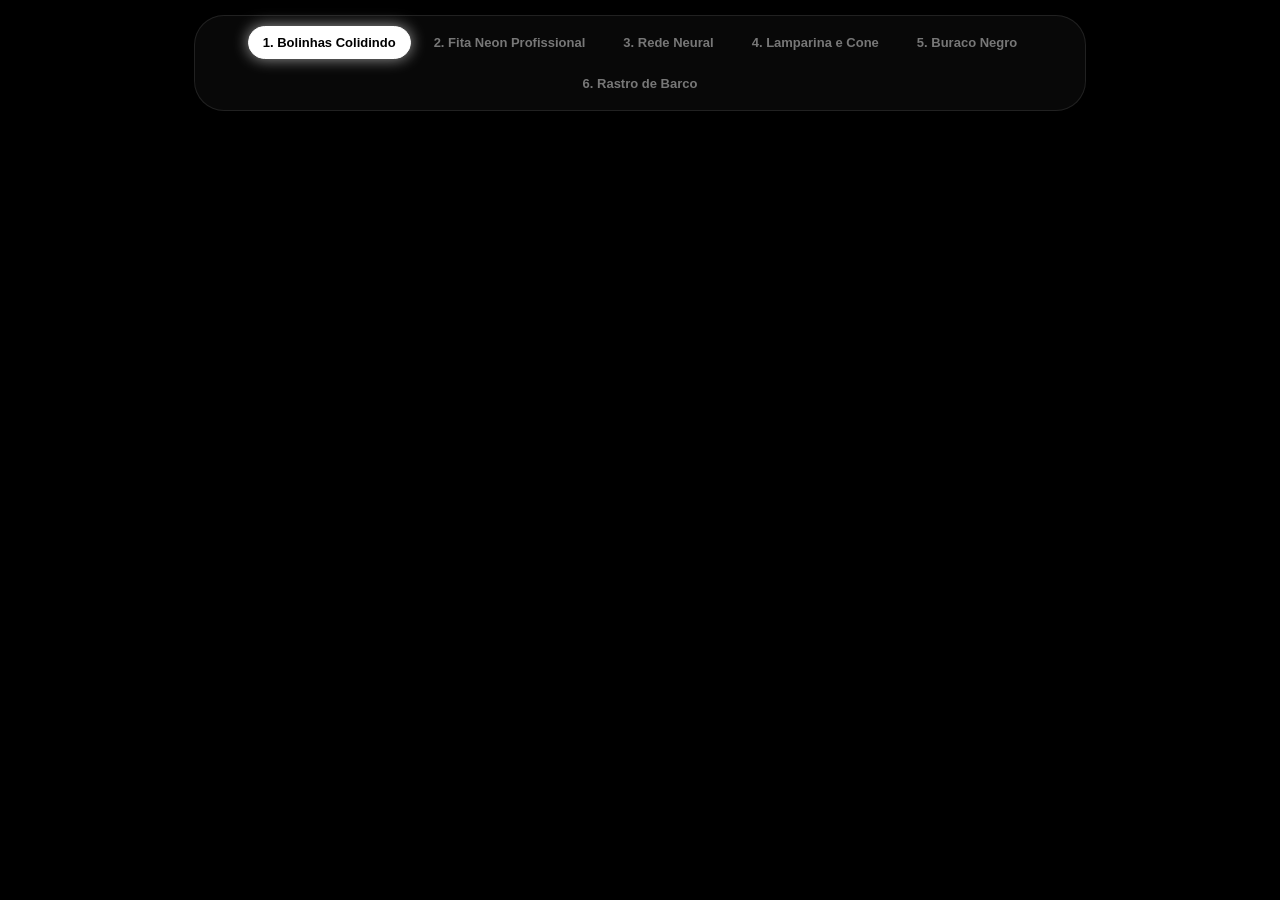
<file: projeção interativa/effects/ai_studio_code (2).html>
<!DOCTYPE html>
<html lang="pt-BR">
<head>
    <meta charset="UTF-8">
    <meta name="viewport" content="width=device-width, initial-scale=1.0">
    <title>6 Efeitos Imersivos de Mouse</title>
    <style>
        body, html {
            margin: 0;
            padding: 0;
            width: 100%;
            height: 100%;
            background-color: #000;
            overflow: hidden;
            font-family: 'Segoe UI', Tahoma, Geneva, Verdana, sans-serif;
            cursor: crosshair;
        }

        /* Interface de Navegação */
        #ui {
            position: absolute;
            top: 15px;
            left: 50%;
            transform: translateX(-50%);
            z-index: 10;
            display: flex;
            flex-wrap: wrap;
            justify-content: center;
            gap: 8px;
            background: rgba(10, 10, 10, 0.85);
            padding: 10px 20px;
            border-radius: 30px;
            box-shadow: 0 4px 20px rgba(0, 0, 0, 0.8);
            border: 1px solid rgba(255, 255, 255, 0.1);
            backdrop-filter: blur(10px);
            width: 90%;
            max-width: 850px;
        }

        button {
            padding: 8px 14px;
            background: transparent;
            color: #777;
            border: 1px solid transparent;
            border-radius: 20px;
            cursor: pointer;
            font-weight: bold;
            transition: all 0.3s ease;
            font-size: 13px;
        }

        button:hover {
            color: #ccc;
            background: rgba(255, 255, 255, 0.05);
        }

        button.active {
            background: #fff;
            color: #000;
            border-color: #fff;
            box-shadow: 0 0 15px rgba(255, 255, 255, 0.6);
        }

        canvas {
            display: block;
        }
    </style>
</head>
<body>

    <div id="ui">
        <button id="btn1" onclick="setEffect(1)" class="active">1. Bolinhas Colidindo</button>
        <button id="btn2" onclick="setEffect(2)">2. Fita Neon Profissional</button>
        <button id="btn3" onclick="setEffect(3)">3. Rede Neural</button>
        <button id="btn4" onclick="setEffect(4)">4. Lamparina e Cone</button>
        <button id="btn5" onclick="setEffect(5)">5. Buraco Negro</button>
        <button id="btn6" onclick="setEffect(6)">6. Rastro de Barco</button>
    </div>

    <canvas id="canvas"></canvas>

    <script>
        const canvas = document.getElementById('canvas');
        const ctx = canvas.getContext('2d');
        let width, height;

        let currentEffect = 1;
        let particles = [];
        let ripples =[]; // Nodos do Rastro de Barco
        
        // Rastreamento e Rotação Suave do Mouse
        const mouse = { 
            x: -1000, y: -1000, 
            vx: 0, vy: 0, 
            px: -1000, py: -1000,
            angle: 0, targetAngle: 0
        };

        const gameProps = { charge: 100, batteries: 0, pickups: [], dust:[] };

        function resize() {
            width = canvas.width = window.innerWidth;
            height = canvas.height = window.innerHeight;
            setEffect(currentEffect);
        }
        window.addEventListener('resize', resize);
        
        window.addEventListener('mousemove', e => {
            mouse.px = mouse.x;
            mouse.py = mouse.y;
            mouse.x = e.clientX;
            mouse.y = e.clientY;
            mouse.vx = mouse.x - mouse.px;
            mouse.vy = mouse.y - mouse.py;

            if (Math.hypot(mouse.vx, mouse.vy) > 1) {
                mouse.targetAngle = Math.atan2(mouse.vy, mouse.vx);
            }
        });

        // Resolve a transição de giro (ex: evitar giros bizarros de 360º) e amacia o movimento
        function updateMouseAngle() {
            let diff = mouse.targetAngle - mouse.angle;
            while (diff < -Math.PI) diff += Math.PI * 2;
            while (diff > Math.PI) diff -= Math.PI * 2;
            mouse.angle += diff * 0.2; 
        }

        function setEffect(num) {
            currentEffect = num;
            particles = [];
            ripples =[];
            
            for(let i=1; i<=6; i++) document.getElementById('btn'+i).classList.remove('active');
            document.getElementById('btn'+num).classList.add('active');

            if (num === 2) { 
                for (let i = 0; i < 60; i++) particles.push({ x: width/2, y: height/2 });
            } 
            else if (num === 3) { 
                for (let i = 0; i < 300; i++) particles.push({ x: Math.random() * width, y: Math.random() * height, vx: (Math.random() - 0.5) * 1.5, vy: (Math.random() - 0.5) * 1.5 });
            }
            else if (num === 4) { 
                gameProps.charge = 100; gameProps.batteries = 0; gameProps.pickups = []; gameProps.dust =[];
                for(let i = 0; i < 300; i++) gameProps.dust.push({ x: Math.random() * width, y: Math.random() * height, vx: (Math.random() - 0.5) * 0.3, vy: (Math.random() - 0.5) * 0.3, size: Math.random() * 1.2 + 0.3 });
            }
            else if (num === 5) { 
                for (let i = 0; i < 600; i++) particles.push({ angle: Math.random() * Math.PI * 2, radius: Math.random() * (width + height)/2, speed: Math.random() * 0.02 + 0.005, size: Math.random() * 1.5 + 0.5 });
            }
        }

        // ==========================================
        // EFEITO 1: Bolinhas Colidindo (Física)
        // ==========================================
        function drawEffect1() {
            if (Math.hypot(mouse.vx, mouse.vy) > 2) {
                particles.push({
                    x: mouse.x, y: mouse.y, vx: mouse.vx * 0.15 + (Math.random() - 0.5) * 4, vy: mouse.vy * 0.15 + (Math.random() - 0.5) * 2,
                    life: 300, hue: Math.random() * 360, size: Math.random() * 5 + 4 
                });
                if (particles.length > 80) particles.shift(); // Evita travamentos por excesso
            }

            // Física Básica
            for (let i = particles.length - 1; i >= 0; i--) {
                let p = particles[i];
                p.vy += 0.4; p.x += p.vx; p.y += p.vy;

                if (p.x < p.size) { p.x = p.size; p.vx *= -0.8; }
                if (p.x > width - p.size) { p.x = width - p.size; p.vx *= -0.8; }
                if (p.y > height - p.size) { p.y = height - p.size; p.vy *= -0.7; p.vx *= 0.95; }
                if (p.y < p.size) { p.y = p.size; p.vy *= -0.8; }

                p.life -= 1;
                if (p.life <= 0) particles.splice(i, 1);
            }

            // Física de Colisão Entre Bolinhas
            for (let i = 0; i < particles.length; i++) {
                for (let j = i + 1; j < particles.length; j++) {
                    let p1 = particles[i], p2 = particles[j];
                    let dx = p2.x - p1.x, dy = p2.y - p1.y;
                    let dist = Math.hypot(dx, dy);
                    let minDist = p1.size + p2.size;

                    if (dist < minDist && dist > 0) {
                        let overlap = minDist - dist;
                        let nx = dx / dist, ny = dy / dist;
                        
                        // Impede que entrem uma na outra
                        p1.x -= nx * overlap * 0.5; p1.y -= ny * overlap * 0.5;
                        p2.x += nx * overlap * 0.5; p2.y += ny * overlap * 0.5;

                        // Quique Transferindo Energia
                        let kx = p1.vx - p2.vx, ky = p1.vy - p2.vy;
                        let p = 2 * (nx * kx + ny * ky) / 2; 
                        
                        if (p > 0) {
                            p1.vx -= p * nx * 0.8; p1.vy -= p * ny * 0.8;
                            p2.vx += p * nx * 0.8; p2.vy += p * ny * 0.8;
                        }
                    }
                }
            }

            // Render
            for (let p of particles) {
                ctx.globalAlpha = Math.min(1, p.life / 30);
                ctx.fillStyle = `hsl(${p.hue}, 90%, 50%)`;
                ctx.beginPath(); ctx.arc(p.x, p.y, p.size, 0, Math.PI * 2); ctx.fill();
                ctx.fillStyle = 'rgba(255, 255, 255, 0.6)';
                ctx.beginPath(); ctx.arc(p.x - p.size*0.3, p.y - p.size*0.3, p.size * 0.25, 0, Math.PI * 2); ctx.fill();
                ctx.globalAlpha = 1;
            }
        }

        // ==========================================
        // EFEITO 2: Fita Neon Profissional
        // ==========================================
        function drawEffect2() {
            if (particles.length === 0) return;
            
            particles[0].x += (mouse.x - particles[0].x) * 0.4;
            particles[0].y += (mouse.y - particles[0].y) * 0.4;
            for (let i = 1; i < particles.length; i++) {
                particles[i].x += (particles[i-1].x - particles[i].x) * 0.4;
                particles[i].y += (particles[i-1].y - particles[i].y) * 0.4;
            }

            ctx.beginPath(); ctx.moveTo(particles[0].x, particles[0].y);
            for (let i = 1; i < particles.length - 1; i++) {
                let xc = (particles[i].x + particles[i+1].x) / 2;
                let yc = (particles[i].y + particles[i+1].y) / 2;
                ctx.quadraticCurveTo(particles[i].x, particles[i].y, xc, yc);
            }
            ctx.lineCap = 'round'; ctx.lineJoin = 'round';
            ctx.lineWidth = 14; ctx.strokeStyle = `hsl(${(Date.now() / 10) % 360}, 100%, 60%)`;
            ctx.shadowBlur = 20; ctx.shadowColor = ctx.strokeStyle; ctx.stroke();
            ctx.lineWidth = 4; ctx.strokeStyle = '#ffffff'; ctx.shadowBlur = 0; ctx.stroke();
        }

        // ==========================================
        // EFEITO 3: Rede Neural
        // ==========================================
        function drawEffect3() {
            ctx.lineWidth = 0.5;
            particles.forEach(p => {
                let dist = Math.hypot(p.x - mouse.x, p.y - mouse.y);
                if (dist < 100) { let force = (100 - dist) / 100; p.vx += ((p.x - mouse.x) / dist) * force * 0.5; p.vy += ((p.y - mouse.y) / dist) * force * 0.5; }
                p.vx *= 0.95; p.vy *= 0.95; p.x += p.vx + (Math.random()-0.5)*0.5; p.y += p.vy + (Math.random()-0.5)*0.5;
                if (p.x < 0) p.x = width; if (p.x > width) p.x = 0; if (p.y < 0) p.y = height; if (p.y > height) p.y = 0;
                ctx.fillStyle = 'rgba(255, 255, 255, 0.5)';
                ctx.beginPath(); ctx.arc(p.x, p.y, 1, 0, Math.PI*2); ctx.fill();
            });
            for (let i = 0; i < particles.length; i++) {
                for (let j = i + 1; j < particles.length; j++) {
                    let dist = Math.hypot(particles[i].x - particles[j].x, particles[i].y - particles[j].y);
                    if (dist < 70) {
                        ctx.strokeStyle = `rgba(100, 200, 255, ${0.8 - dist/70})`;
                        ctx.beginPath(); ctx.moveTo(particles[i].x, particles[i].y); ctx.lineTo(particles[j].x, particles[j].y); ctx.stroke();
                    }
                }
            }
        }

        // ==========================================
        // EFEITO 4: Lamparina + Cone (CORRIGIDO)
        // ==========================================
        function drawEffect4() {
            gameProps.charge -= 0.1; 
            if (gameProps.charge <= 0) {
                if (gameProps.batteries > 0) { gameProps.batteries--; gameProps.charge = 100; } else { gameProps.charge = 0; }
            }

            if (gameProps.pickups.length < 5) gameProps.pickups.push({ x: Math.random() * width, y: Math.random() * height });

            for (let i = gameProps.pickups.length - 1; i >= 0; i--) {
                if (Math.hypot(mouse.x - gameProps.pickups[i].x, mouse.y - gameProps.pickups[i].y) < 25 && gameProps.batteries < 3) {
                    gameProps.batteries++; gameProps.pickups.splice(i, 1);
                }
            }

            gameProps.dust.forEach(d => {
                d.x += d.vx; d.y += d.vy;
                if (d.x < 0) d.x = width; if (d.x > width) d.x = 0; if (d.y < 0) d.y = height; if (d.y > height) d.y = 0;
            });

            // 1. Pinta o mapa de breu total
            ctx.fillStyle = '#020202';
            ctx.fillRect(0, 0, width, height);

            let lampRad = gameProps.charge > 0 ? 100 : 40; // Luz ambiente da lamparina
            let coneLen = gameProps.charge > 0 ? 300 : 100; // Cone direcional
            let coneSpread = Math.PI / 2.5; // Cone super largo (aprox 140 graus)

            // 2. Fura a escuridão criando as áreas de visão
            ctx.globalCompositeOperation = 'destination-out';
            
            // Furo Redondo 360 (Lamparina)
            let lampHole = ctx.createRadialGradient(mouse.x, mouse.y, 0, mouse.x, mouse.y, lampRad);
            lampHole.addColorStop(0, 'rgba(255, 255, 255, 1)');
            lampHole.addColorStop(1, 'rgba(255, 255, 255, 0)');
            ctx.fillStyle = lampHole;
            ctx.beginPath(); ctx.arc(mouse.x, mouse.y, lampRad, 0, Math.PI*2); ctx.fill();

            // Furo do Cone (AGORA FUNCIONANDO PERFEITAMENTE)
            let coneHole = ctx.createRadialGradient(mouse.x, mouse.y, 0, mouse.x, mouse.y, coneLen);
            coneHole.addColorStop(0, 'rgba(255, 255, 255, 0.9)');
            coneHole.addColorStop(1, 'rgba(255, 255, 255, 0)');
            ctx.fillStyle = coneHole;
            ctx.beginPath(); ctx.moveTo(mouse.x, mouse.y);
            ctx.arc(mouse.x, mouse.y, coneLen, mouse.angle - coneSpread, mouse.angle + coneSpread);
            ctx.lineTo(mouse.x, mouse.y); ctx.fill();

            // 3. Desenha o mapa e itens (só vão aparecer onde está furado)
            ctx.globalCompositeOperation = 'destination-over';
            ctx.strokeStyle = '#121212'; ctx.lineWidth = 1; ctx.beginPath();
            for(let x = 0; x < width; x += 15) { ctx.moveTo(x, 0); ctx.lineTo(x, height); } 
            for(let y = 0; y < height; y += 15) { ctx.moveTo(0, y); ctx.lineTo(width, y); }
            ctx.stroke();

            gameProps.pickups.forEach(p => {
                ctx.fillStyle = '#2ecc71'; ctx.fillRect(p.x - 2, p.y - 4, 4, 8);
                ctx.fillStyle = '#27ae60'; ctx.fillRect(p.x - 1, p.y - 5, 2, 1);
            });

            ctx.fillStyle = '#ffffff';
            gameProps.dust.forEach(d => { ctx.beginPath(); ctx.arc(d.x, d.y, d.size, 0, Math.PI * 2); ctx.fill(); });

            // 4. Coloriza as luzes (Laranja Quente para dar ar de fogo/lamparina)
            ctx.globalCompositeOperation = 'lighter';
            
            // Coloriza Lamparina
            let lampColor = ctx.createRadialGradient(mouse.x, mouse.y, 0, mouse.x, mouse.y, lampRad);
            lampColor.addColorStop(0, gameProps.charge>0 ? 'rgba(255, 200, 50, 0.2)' : 'rgba(255, 50, 0, 0.2)');
            lampColor.addColorStop(1, 'rgba(0,0,0,0)');
            ctx.fillStyle = lampColor;
            ctx.beginPath(); ctx.arc(mouse.x, mouse.y, lampRad, 0, Math.PI*2); ctx.fill();

            // Coloriza Cone
            let coneColor = ctx.createRadialGradient(mouse.x, mouse.y, 0, mouse.x, mouse.y, coneLen);
            coneColor.addColorStop(0, gameProps.charge>0 ? 'rgba(255, 220, 100, 0.15)' : 'rgba(255, 100, 0, 0.1)');
            coneColor.addColorStop(1, 'rgba(0,0,0,0)');
            ctx.fillStyle = coneColor;
            ctx.beginPath(); ctx.moveTo(mouse.x, mouse.y);
            ctx.arc(mouse.x, mouse.y, coneLen, mouse.angle - coneSpread, mouse.angle + coneSpread);
            ctx.lineTo(mouse.x, mouse.y); ctx.fill();

            // Interface
            ctx.globalCompositeOperation = 'source-over'; 
            ctx.fillStyle = '#777'; ctx.beginPath(); ctx.arc(mouse.x, mouse.y, 2.5, 0, Math.PI*2); ctx.fill();
            ctx.fillStyle = (gameProps.charge <= 0) ? '#ff3333' : '#aaaaaa'; ctx.font = 'bold 9px Arial'; 
            ctx.fillText(`${Math.max(0, Math.floor(gameProps.charge))}% | Bat: ${gameProps.batteries}/3`, mouse.x + 8, mouse.y + 12);
        }

        // ==========================================
        // EFEITO 5: Buraco Negro
        // ==========================================
        function drawEffect5() {
            particles.forEach(p => {
                let speedMult = 1 + (1000 / (p.radius + 10));
                p.angle += p.speed * speedMult * 0.05; p.radius -= speedMult * 0.5;
                if (p.radius < 2) { p.radius = Math.max(width, height); p.angle = Math.random() * Math.PI * 2; }
                ctx.fillStyle = `rgba(${150 + p.radius*0.2}, 100, 255, ${Math.min(1, 100 / p.radius)})`;
                ctx.beginPath(); ctx.arc(mouse.x + Math.cos(p.angle) * p.radius, mouse.y + Math.sin(p.angle) * p.radius, p.size, 0, Math.PI * 2); ctx.fill();
            });
            ctx.fillStyle = '#000'; ctx.shadowBlur = 30; ctx.shadowColor = '#a020f0';
            ctx.beginPath(); ctx.arc(mouse.x, mouse.y, 8, 0, Math.PI * 2); ctx.fill(); ctx.shadowBlur = 0; 
        }

        // ==========================================
        // EFEITO 6: Barco Real (Rastro Vetorial e Contínuo)
        // ==========================================
        function drawEffect6() {
            let speed = Math.hypot(mouse.vx, mouse.vy);
            
            // Grava pontos novos (unshift = adiciona no INÍCIO do array)
            if (speed > 1) {
                ripples.unshift({ x: mouse.x, y: mouse.y, angle: mouse.angle, spread: 2, life: 1 });
                if (ripples.length > 80) ripples.pop(); // Mantém a trilha com no máximo 80 segmentos
            }

            // Atualiza (afasta a onda e some)
            for (let i = 0; i < ripples.length; i++) {
                ripples[i].spread += 0.8; 
                ripples[i].life -= 0.012;
            }
            // Remove mortos
            ripples = ripples.filter(r => r.life > 0);

            // Desenho do "V" Vetorial Perfeito usando Segmentos de Linha
            ctx.lineCap = 'round';
            ctx.lineJoin = 'round';

            for (let i = 0; i < ripples.length - 1; i++) {
                let n1 = ripples[i];
                let n2 = ripples[i+1];

                // --- LADO ESQUERDO DO BARCO ---
                let l1x = n1.x + Math.cos(n1.angle - Math.PI/2.2) * n1.spread;
                let l1y = n1.y + Math.sin(n1.angle - Math.PI/2.2) * n1.spread;
                let l2x = n2.x + Math.cos(n2.angle - Math.PI/2.2) * n2.spread;
                let l2y = n2.y + Math.sin(n2.angle - Math.PI/2.2) * n2.spread;

                ctx.beginPath(); ctx.moveTo(l1x, l1y); ctx.lineTo(l2x, l2y);
                ctx.strokeStyle = `rgba(180, 230, 255, ${n1.life * 0.8})`;
                ctx.lineWidth = 1.5 + (1 - n1.life) * 2; // Fica um pouco mais grossa à medida que dissolve
                ctx.stroke();

                // --- LADO DIREITO DO BARCO ---
                let r1x = n1.x + Math.cos(n1.angle + Math.PI/2.2) * n1.spread;
                let r1y = n1.y + Math.sin(n1.angle + Math.PI/2.2) * n1.spread;
                let r2x = n2.x + Math.cos(n2.angle + Math.PI/2.2) * n2.spread;
                let r2y = n2.y + Math.sin(n2.angle + Math.PI/2.2) * n2.spread;

                ctx.beginPath(); ctx.moveTo(r1x, r1y); ctx.lineTo(r2x, r2y);
                ctx.strokeStyle = `rgba(180, 230, 255, ${n1.life * 0.8})`;
                ctx.lineWidth = 1.5 + (1 - n1.life) * 2;
                ctx.stroke();
            }

            // Partículas soltas na esteira interna para dar realidade da espuma
            if (speed > 2 && Math.random() > 0.4) {
                particles.push({
                    x: mouse.x + (Math.random() - 0.5) * 12, y: mouse.y + (Math.random() - 0.5) * 12,
                    vx: -mouse.vx * 0.05, vy: -mouse.vy * 0.05, life: 1, size: Math.random() * 2 + 0.5
                });
            }

            ctx.globalCompositeOperation = 'lighter';
            for (let i = particles.length - 1; i >= 0; i--) {
                let p = particles[i]; p.x += p.vx; p.y += p.vy; p.life -= 0.02;
                if (p.life <= 0) particles.splice(i, 1);
                else { ctx.fillStyle = `rgba(255, 255, 255, ${p.life})`; ctx.beginPath(); ctx.arc(p.x, p.y, p.size, 0, Math.PI*2); ctx.fill(); }
            }
            ctx.globalCompositeOperation = 'source-over';

            // GEOMETRIA DO BARCO MÍNIMALISTA NO CURSOR
            ctx.save();
            ctx.translate(mouse.x, mouse.y);
            ctx.rotate(mouse.angle); // Vira exatamente pra onde o barco está indo
            ctx.fillStyle = '#ffffff';
            ctx.beginPath();
            ctx.moveTo(10, 0);   // Proa
            ctx.lineTo(-6, 4);   // Popa Direita
            ctx.lineTo(-4, 0);   // Recuo do Motor
            ctx.lineTo(-6, -4);  // Popa Esquerda
            ctx.closePath();
            ctx.fill();
            ctx.restore();
        }

        // ==========================================
        // LOOP PRINCIPAL DE RENDERIZAÇÃO
        // ==========================================
        function animate() {
            // Garante que a transição de rotação sempre aconteça, mesmo com mouse parado
            updateMouseAngle(); 

            // Fundos dinâmicos por efeito
            if (currentEffect === 5) { // Buraco Negro
                ctx.fillStyle = 'rgba(0, 0, 0, 0.15)'; ctx.fillRect(0, 0, width, height);
            } else if (currentEffect === 6) { // Rastro de Barco (Água do mar escura)
                ctx.fillStyle = '#051020'; ctx.fillRect(0, 0, width, height);
            } else if (currentEffect !== 4) { // Padrão
                ctx.clearRect(0, 0, width, height); ctx.fillStyle = '#000'; ctx.fillRect(0, 0, width, height);
            }

            if (currentEffect === 1) drawEffect1();
            else if (currentEffect === 2) drawEffect2();
            else if (currentEffect === 3) drawEffect3();
            else if (currentEffect === 4) drawEffect4();
            else if (currentEffect === 5) drawEffect5();
            else if (currentEffect === 6) drawEffect6();

            mouse.vx *= 0.8; mouse.vy *= 0.8;

            requestAnimationFrame(animate);
        }

        resize(); animate();
    </script>
</body>
</html>
</file>
